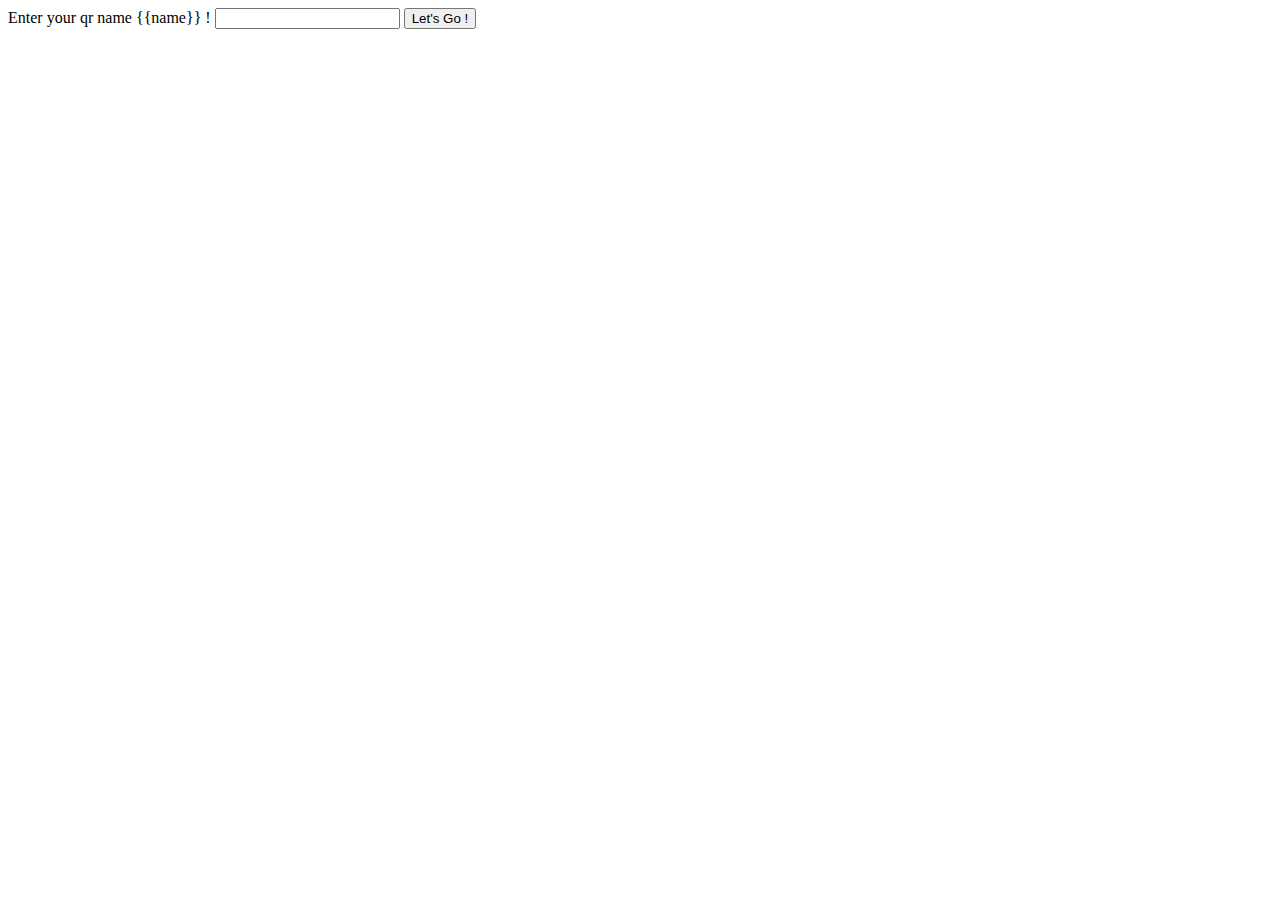
<file: templates/qrpopname.html>
<!DOCTYPE html>
<html>
<head>
	<meta charset="utf-8">
	<meta name="viewport" content="width=device-width, initial-scale=1">
	<title>Qr Name Pop up  </title>
</head>
<body>
	<form action="" method="POST">
		<label>Enter your qr name {{name}} !</label>
		<input type="text" name="uqrn">

		<button>Let's Go !</button><br><br>

	</form>

</body>
</html>
</file>
